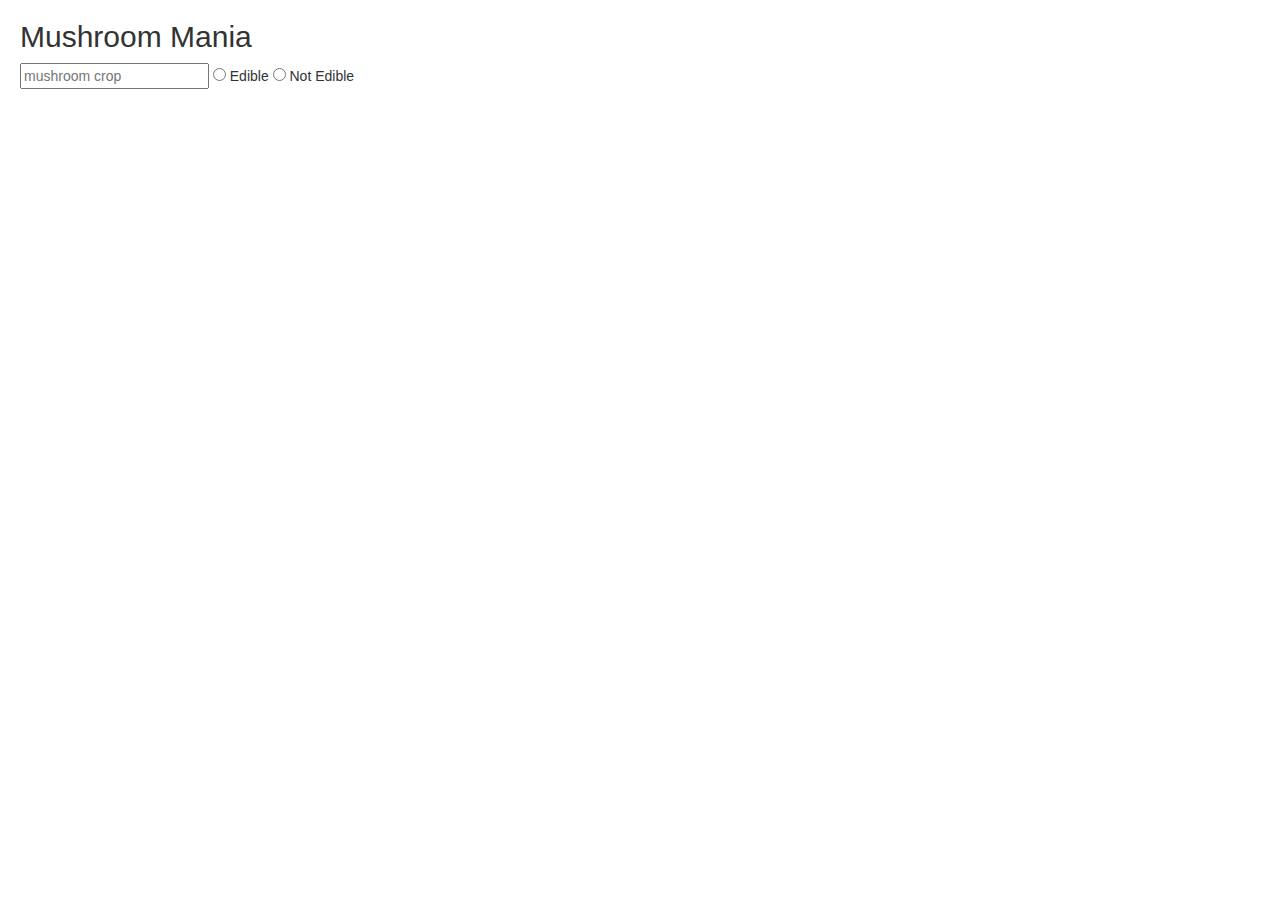
<file: index.html>
<!DOCTYPE html>
<html lang='en'>
  <head>
    <meta charset='UTF-8'>
    <title>Document</title>
    <link rel='stylesheet' href='/lib/bootstrap/dist/css/bootstrap.css'>
    <link rel='stylesheet' href='main.css'>
  </head>
  <body ng-app='mushroomApp'>
  

  <div ng-view></div>
 









    <script src='/lib/jquery/dist/jquery.min.js'></script>
    <script src='/lib/bootstrap/dist/js/bootstrap.min.js'></script>
    <script src='/lib/angular/angular.min.js'></script>
    <script src='/lib/angular-route/angular-route.min.js'></script>
    <script src='/app/app.js'></script>
    <script src='/app/config.js'></script>
    <script src='/app/factory/mushroomFactory.js'></script>
    <script src='/app/controllers/maincontroller.js'></script>
  </body>
</html>
</file>
<file: main.css>
.mushType {
  font-weight: bolder;
}


.food {
  font-style: italic;
  font-weight: bold;
  display: inline;
}

.inputData {
  margin-left: 20px;
}
</file>
